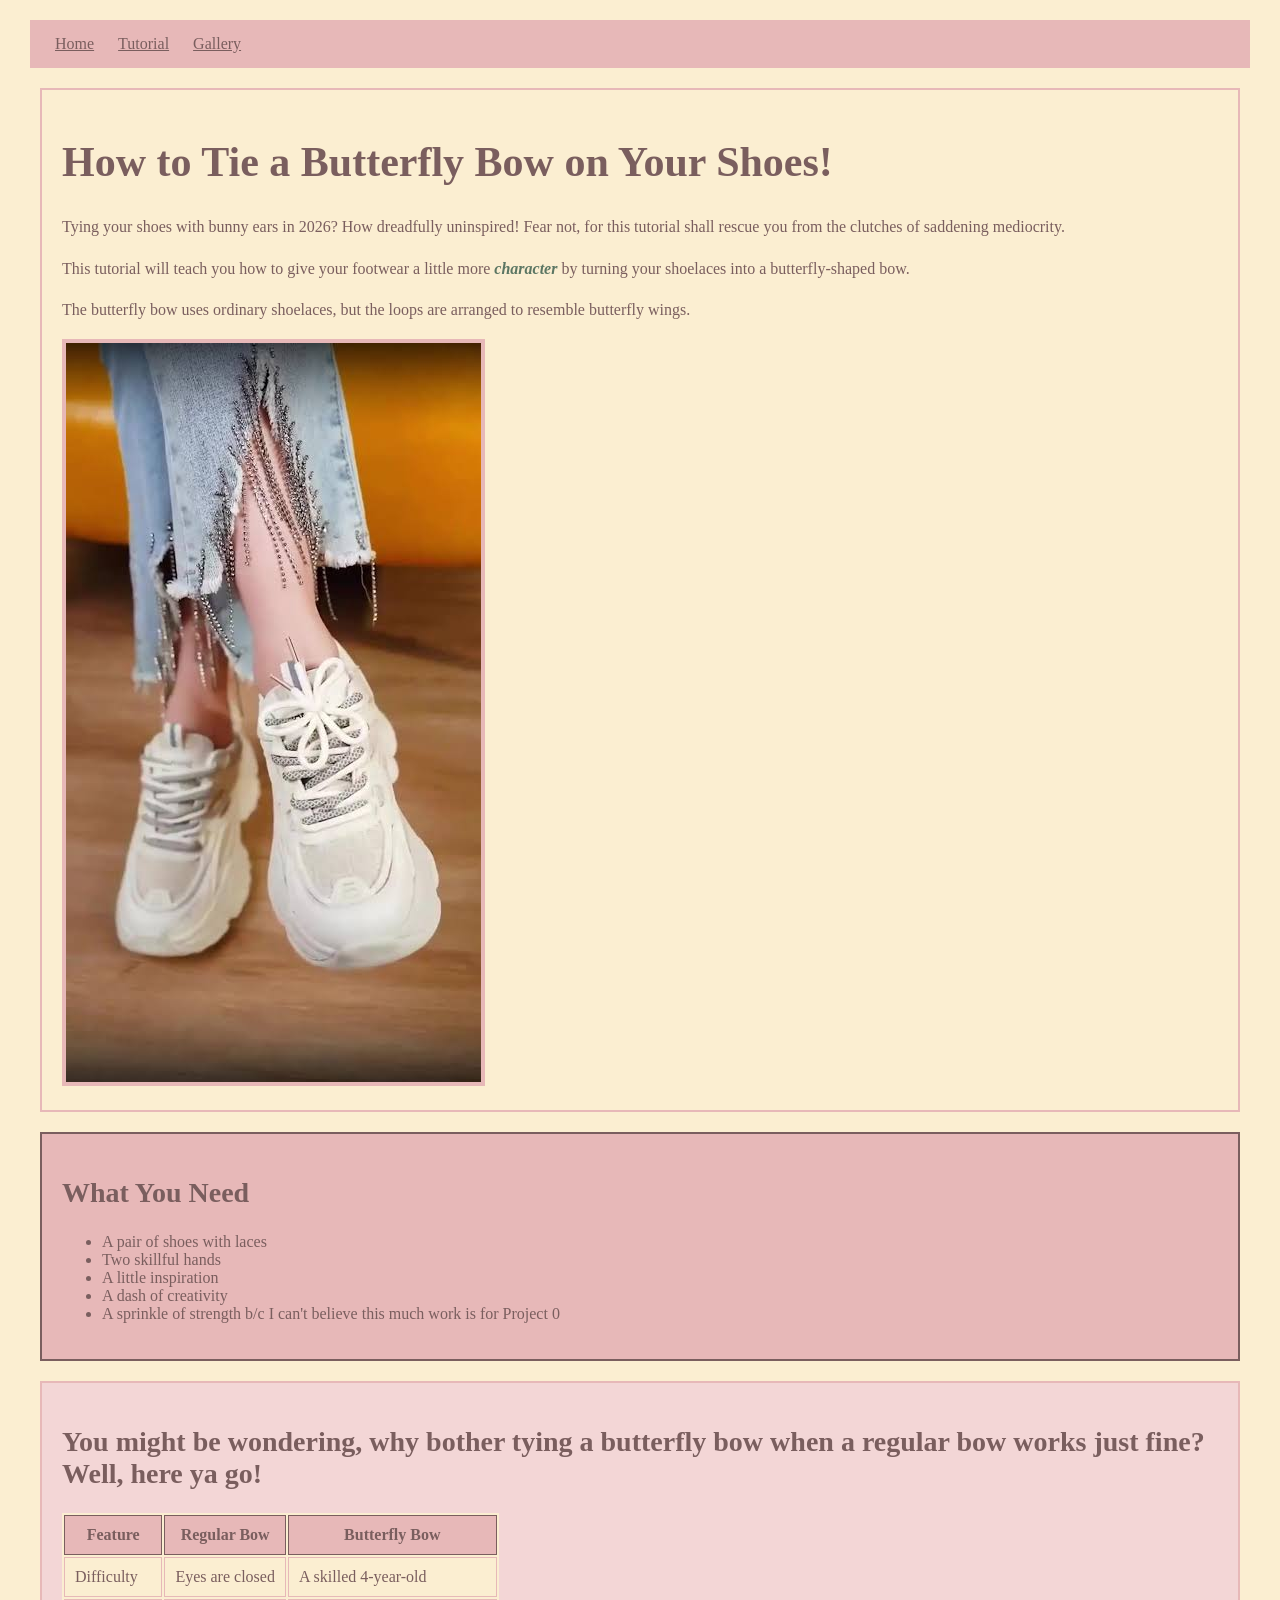
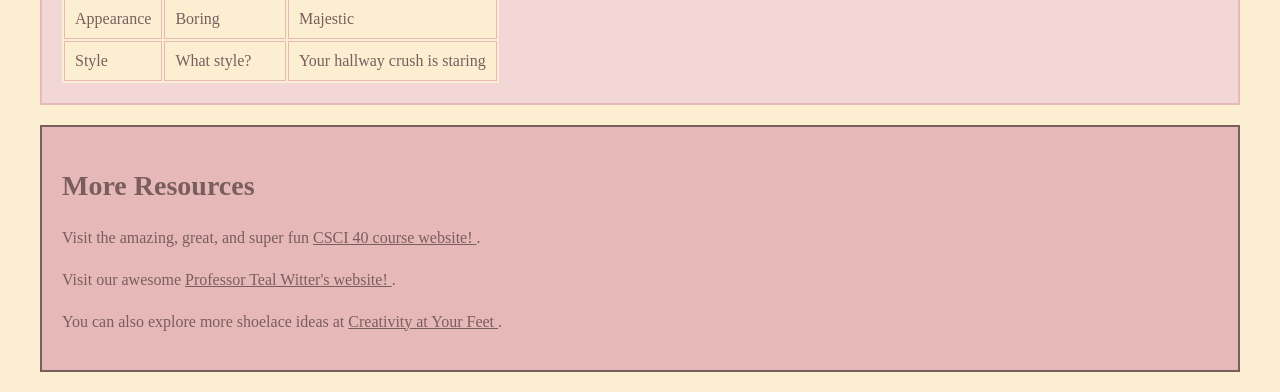
<file: index.html>
<!DOCTYPE html>
<html lang="en">
<head>
    <meta charset="utf-8">

    <meta name="description"
          content="Learn how to tie a creative butterfly-shaped bow on your shoes with this simple tutorial.">

    <meta name="viewport" content="width=device-width, initial-scale=1">

    <title>Butterfly Shoe Bow | Home</title>

    <link rel="stylesheet" href="style.css">

<script async src="https://www.googletagmanager.com/gtag/js?id=G-PKHDQLLK4X"></script>
<script>
  window.dataLayer = window.dataLayer || [];
  function gtag(){dataLayer.push(arguments);}
  gtag('js', new Date());

  gtag('config', 'G-PKHDQLLK4X');
</script>

</head>

<body>

    <div class="navigation">
        <a href="index.html">Home</a>
        <a href="tutorial.html">Tutorial</a>
        <a href="gallery.html">Gallery</a>
    </div>

    <div class="intro">

        <h1>How to Tie a Butterfly Bow on Your Shoes!</h1>

        <p>
            Tying your shoes with bunny ears in 2026? How dreadfully
            uninspired! Fear not, for this tutorial shall rescue you from
            the clutches of saddening mediocrity.
        </p>

        <p>
            This tutorial will teach you how to give your footwear a little
            more <span class="special">character</span> by turning your
            shoelaces into a butterfly-shaped bow.
        </p>

        <p>
            The butterfly bow uses ordinary shoelaces, but the loops are
            arranged to resemble butterfly wings.
        </p>

        <img id="main-image"
             src="butterfly-shoe-bow.jpg"
             alt="A shoe with its laces tied into a butterfly-shaped bow">

    </div>

    <div class="supplies">

        <h2>What You Need</h2>

        <ul>
            <li>A pair of shoes with laces</li>
            <li>Two skillful hands</li>
            <li>A little inspiration</li>
            <li>A dash of creativity</li>
            <li>A sprinkle of strength b/c I can't believe this much work is for Project 0</li>
        </ul>

    </div>

    <div class="comparison">

        <h2>You might be wondering, why bother tying a butterfly bow when a regular bow works just fine? Well, here ya go!</h2>

        <table>
            <tr>
                <th>Feature</th>
                <th>Regular Bow</th>
                <th>Butterfly Bow</th>
            </tr>

            <tr>
                <td>Difficulty</td>
                <td>Eyes are closed</td>
                <td>A skilled 4-year-old </td>
            </tr>

            <tr>
                <td>Appearance</td>
                <td>Boring</td>
                <td>Majestic</td>
            </tr>

            <tr>
                <td>Style</td>
                <td>What style?</td>
                <td>Your hallway crush is staring</td>
            </tr>
        </table>

    </div>

    <div class="resources">

        <h2>More Resources</h2>

        <p>
            Visit the amazing, great, and super fun
            <a href="https://csci40.rtealwitter.com/">
                CSCI 40 course website!
            </a>.
        </p>

        <p>
            Visit our awesome
            <a href="https://www.rtealwitter.com/">
                Professor Teal Witter's website!
            </a>.
        </p>

        <p>
            You can also explore more shoelace ideas at
            <a href="https://ro.pinterest.com/unik_testu/tie-shoelaces/">
                Creativity at Your Feet
            </a>.
        </p>

    </div>

</body>
</html>
</file>
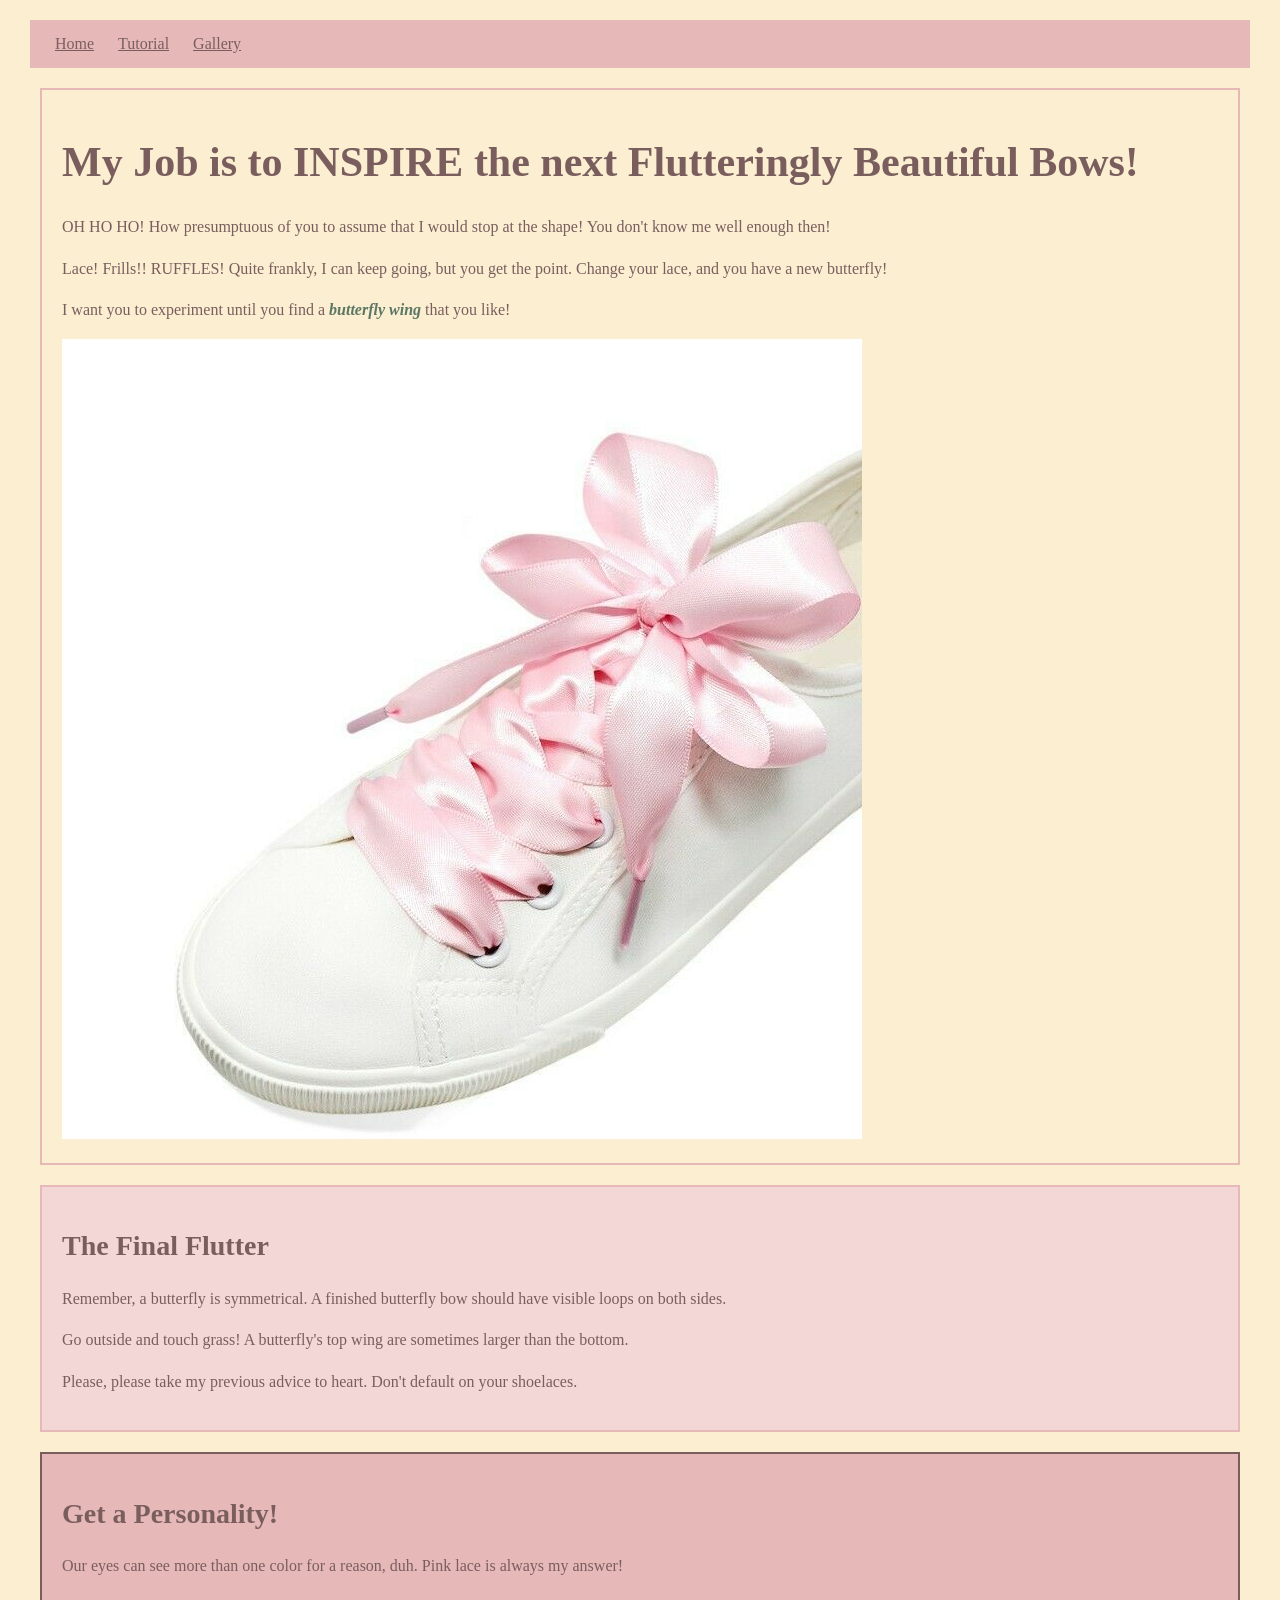
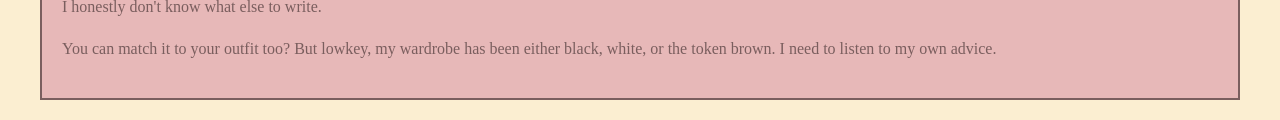
<file: gallery.html>
<!DOCTYPE html>
<html lang="en">

<head>
    <meta charset="utf-8">
    <meta name="description"
          content="See butterfly bow inspiration and ideas for styling your shoelaces.">
    <meta name="viewport" content="width=device-width, initial-scale=1">

    <title>Butterfly Bows Gallery!</title>
    <link rel="stylesheet" href="style.css">

  
<script async src="https://www.googletagmanager.com/gtag/js?id=G-PKHDQLLK4X"></script>
<script>
  window.dataLayer = window.dataLayer || [];
  function gtag(){dataLayer.push(arguments);}
  gtag('js', new Date());

  gtag('config', 'G-PKHDQLLK4X');
</script>

</head>

<body>
    <div class="navigation">
        <a href="index.html">Home</a>
        <a href="tutorial.html">Tutorial</a>
        <a href="gallery.html">Gallery</a>
    </div>
    <div class="intro">

        <h1>My Job is to INSPIRE the next Flutteringly Beautiful Bows!</h1>

        <p>OH HO HO! How presumptuous of you to assume that I would stop at the shape! You don't know me well enough then! </p>
        <p>Lace! Frills!! RUFFLES! Quite frankly, I can keep going, but you get the point. Change your lace, and you have a new butterfly!</p>

        <p>
            I want you to experiment until you find a
            <span class="special">butterfly wing</span>
            that you like!
        </p>

        <img src="butterfly-finished.jpg"
             alt="A finished butterfly-shaped shoelace bow">

    </div>

    <div class="gallery">

        <h2>The Final Flutter</h2>

        <p>Remember, a butterfly is symmetrical. A finished butterfly bow should have visible loops on both sides.</p>
        <p>Go outside and touch grass! A butterfly's top wing are sometimes larger than the bottom.</p>
        <p>Please, please take my previous advice to heart. Don't default on your shoelaces.</p>

    </div>

    <div class="tip">

        <h2>Get a Personality!</h2>

        <p>Our eyes can see more than one color for a reason, duh. Pink lace is always my answer!</p>
        <p>I honestly don't know what else to write.</p>
        <p>You can match it to your outfit too? But lowkey, my wardrobe has been either black, white, or the token brown. I need to listen to my own advice.</p>

    </div>

</body>
</html>
</file>
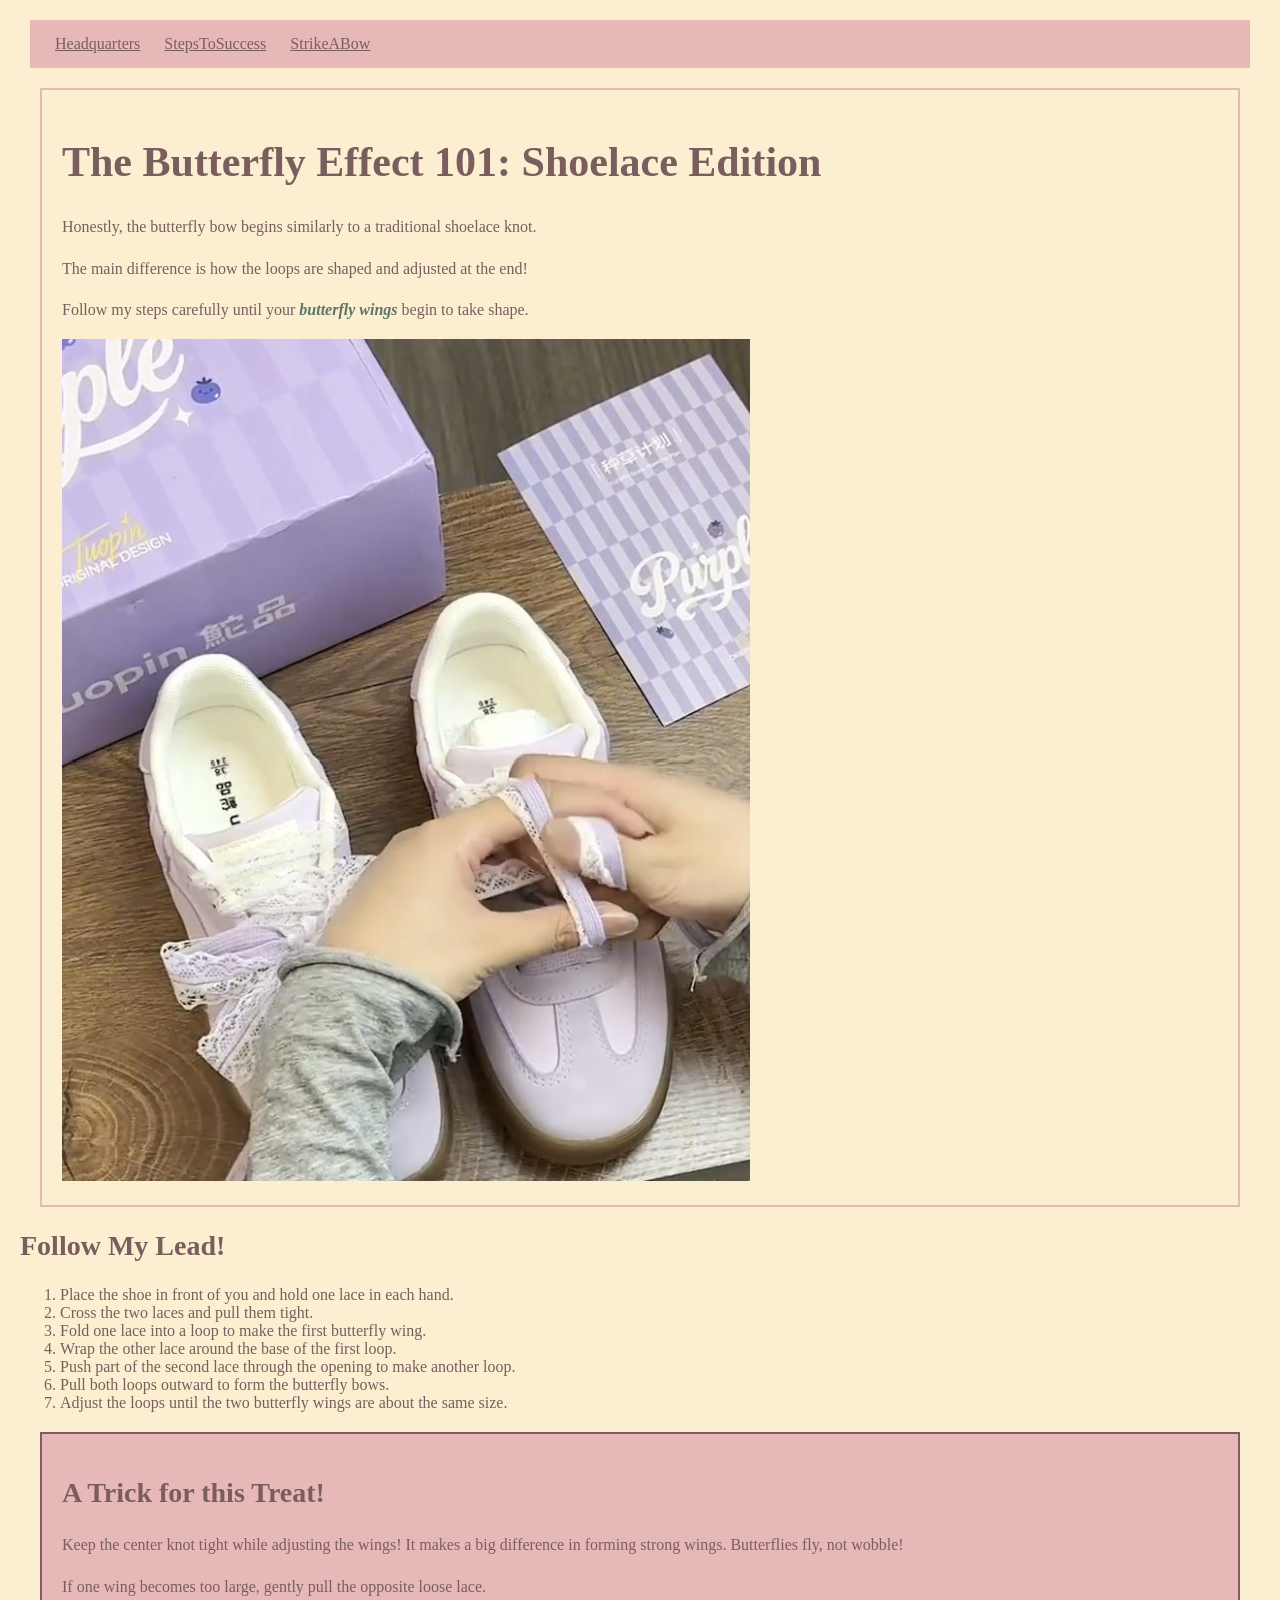
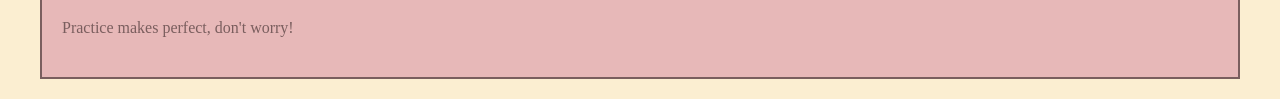
<file: tutorial.html>
<!DOCTYPE html>
<html lang="en"> 

<head> 
    <meta charset="utf-8">

    <meta name="description"
    content="Simple steps to tie your boring shoelaces into a butterfly-shaped bow.">
   
    <meta name="viewport" content="width=device-width,initial-scale=1">
  
    <title>The Butterfly Effect for them Shoes 101</title>
 
    <link rel="stylesheet" href="style.css">

<script async src="https://www.googletagmanager.com/gtag/js?id=G-PKHDQLLK4X"></script>
<script>
  window.dataLayer = window.dataLayer || [];
  function gtag(){dataLayer.push(arguments);}
  gtag('js', new Date());

  gtag('config', 'G-PKHDQLLK4X');
</script>

</head>

<body>

    <div class="navigation">
        <a href="index.html">Headquarters</a>
        <a href="tutorial.html">StepsToSuccess</a>
        <a href="gallery.html">StrikeABow</a>
    </div>

    <div class="intro">

        <h1>The Butterfly Effect 101: Shoelace Edition </h1>

        <p>Honestly, the butterfly bow begins similarly to a traditional shoelace knot.</p>
        <p>The main difference is how the loops are shaped and adjusted at the end!</p>

        <p>
            Follow my steps carefully until your
            <span class="special">butterfly wings</span>
            begin to take shape.
        </p>

        <img src="butterfly-step.jpg"
        alt="Hands demonstrating how to tie a beautiful butterfly-shaped bow!">

        </div>

        <div class="step">
            <h2>Follow My Lead!</h2>
            
        <ol>
            <li>Place the shoe in front of you and hold one lace in each hand.</li>
            <li>Cross the two laces and pull them tight.</li>
            <li>Fold one lace into a loop to make the first butterfly wing.</li>
            <li>Wrap the other lace around the base of the first loop.</li>
            <li>Push part of the second lace through the opening to make another loop.</li>
            <li>Pull both loops outward to form the butterfly bows.</li>
            <li>Adjust the loops until the two butterfly wings are about the same size.</li>
        </ol>

         </div>

         <div class="tip">

            <h2>A Trick for this Treat!</h2>

            <p>Keep the center knot tight while adjusting the wings! It makes a big difference in forming strong wings. Butterflies fly, not wobble!</p>
            <p>If one wing becomes too large, gently pull the opposite loose lace.</p>
            <p>Practice makes perfect, don't worry!</p>

         </div>
</body>

</html>
</file>
<file: style.css>
body {
    background-color: #FBEED1;
    color: #7A5E5E;
    font-family: Georgia, serif;
    margin: 20px;
}

h1 {
    color: #7A5E5E;
    font-size: 42px;
}

h2 {
    color: #7A5E5E;
    font-size: 28px;
}

p {
    line-height: 1.6;
}

a {
    color: #7A5E5E;
}

a:hover {
    background-color: #A0BD7F;
}

.navigation {
    background-color: #E7B8B8;
    padding: 15px;
    margin: 10px;
}

.navigation a {
    color: #7A5E5E;
    margin: 10px;
}

.intro {
    background-color: #FBEED1;
    padding: 20px;
    margin: 20px;
    border: 2px solid #E7B8B8;
}

.supplies {
    background-color: #E7B8B8;
    padding: 20px;
    margin: 20px;
    border: 2px solid #7A5E5E;
}

.comparison {
    background-color: #F3D6D6;
    padding: 20px;
    margin: 20px;
    border: 2px solid #E7B8B8;
}

.resources {
    background-color: #E7B8B8;
    padding: 20px;
    margin: 20px;
    border: 2px solid #7A5E5E;
}

.steps {
    background-color: #F3D6D6;
    padding: 20px;
    margin: 20px;
    border: 2px solid #E7B8B8;
}

.tip {
    background-color: #E7B8B8;
    padding: 20px;
    margin: 20px;
    border: 2px solid #7A5E5E;
}

.gallery {
    background-color: #F3D6D6;
    padding: 20px;
    margin: 20px;
    border: 2px solid #E7B8B8;
}

.special {
    color: #5B7663;
    font-weight: bold;
    font-style: italic;
}

#main-image {
    border: 4px solid #E7B8B8;
}

img {
    max-width: 100%;
}

table {
    background-color: #FBEED1;
}

th {
    background-color: #E7B8B8;
    color: #7A5E5E;
    padding: 10px;
    border: 1px solid #7A5E5E;
}

td {
    background-color: #FBEED1;
    padding: 10px;
    border: 1px solid #E7B8B8;
}

@media (max-width: 600px) {
    body {
        font-size: 14px;
    }

    h1 {
        font-size: 32px;
    }
}
</file>
